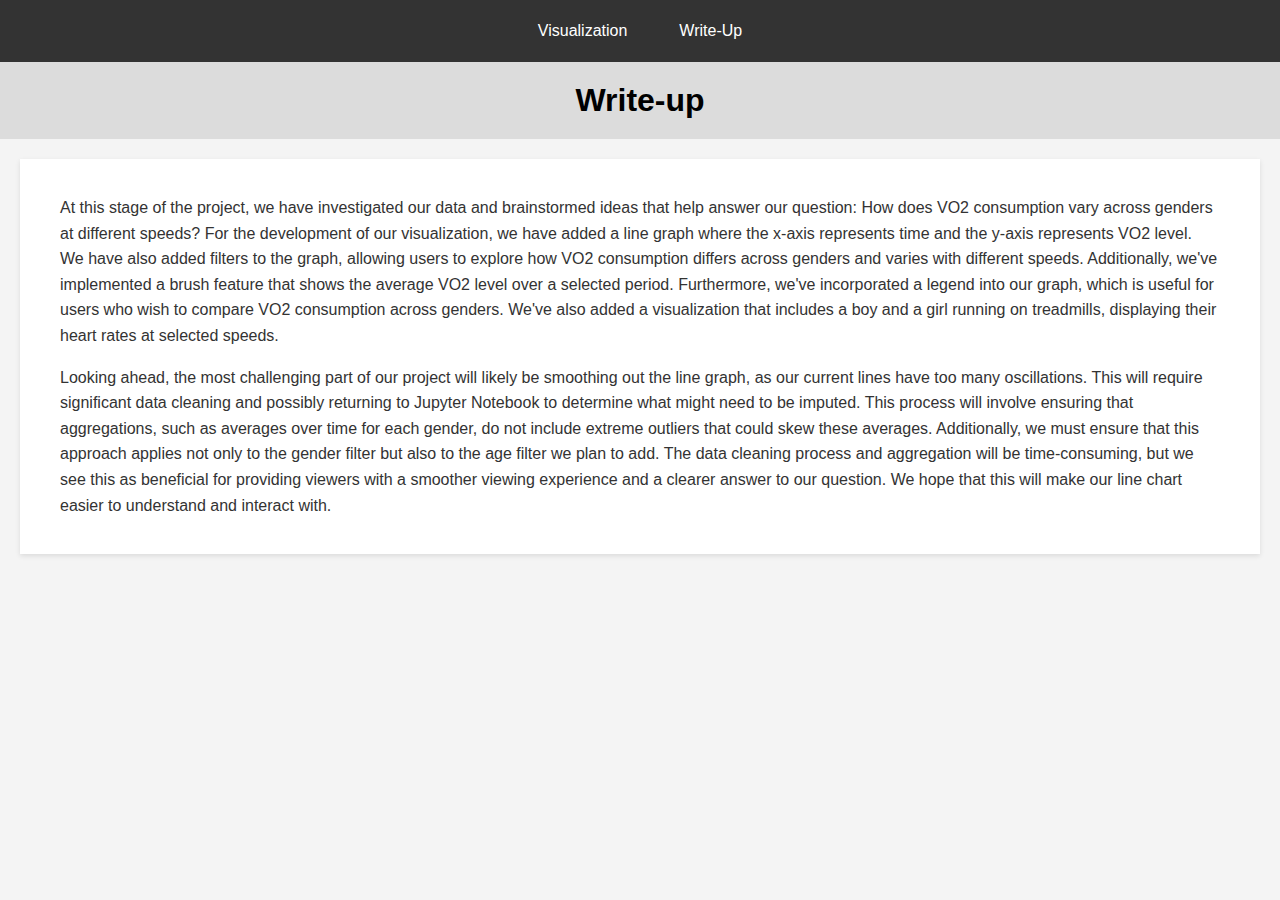
<file: writeup/index.html>
<!DOCTYPE html>
<html lang="en">
<head>
    <meta charset="UTF-8">
    <meta name="viewport" content="width=device-width, initial-scale=1.0">
    <title>Project Write-up</title>
    <link rel="stylesheet" href="styles.css"> <!-- Link to your CSS file -->
</head>
<body>
    <nav> 
        <ul>
            <li><a href="../index.html">Visualization</a></li>
            <li><a href="index.html">Write-Up</a></li>
        </ul>
    </nav>
    <header>
        <h1>Write-up</h1>
    </header>
    <section class="content">
       <p>
        At this stage of the project, we have investigated our data and brainstormed ideas that help answer our question: 
        How does VO2 consumption vary across genders at different speeds? 
        For the development of our visualization, we have added a line graph where the x-axis represents time and the y-axis represents VO2 level. 
        We have also added filters to the graph, allowing users to explore how VO2 consumption differs across genders and varies with different speeds.
        Additionally, we've implemented a brush feature that shows the average VO2 level over a selected period.
        Furthermore, we've incorporated a legend into our graph, which is useful for users who wish to compare VO2 consumption across genders. 
        We've also added a visualization that includes a boy and a girl running on treadmills, displaying their heart rates at selected speeds.
       </p>
       <p>
        Looking ahead, the most challenging part of our project will likely be smoothing out the line graph, as our current lines have too many oscillations. 
        This will require significant data cleaning and possibly returning to Jupyter Notebook to determine what might need to be imputed. 
        This process will involve ensuring that aggregations, such as averages over time for each gender, do not include extreme outliers that could skew these averages.
        Additionally, we must ensure that this approach applies not only to the gender filter but also to the age filter we plan to add.
        The data cleaning process and aggregation will be time-consuming, but we see this as beneficial for providing viewers with a smoother viewing experience and a clearer answer to our question.
        We hope that this will make our line chart easier to understand and interact with.
       </p>


        
    </section>
</body>
</html>
</file>
<file: writeup/styles.css>
/* Basic styling for the body to include a standard font and padding */
body {
    font-family: Arial, sans-serif;
    margin: 0;
    padding: 0;
    background: #f4f4f4;
    color: #333;
}

header {
    background-color: gainsboro;
    color: black;
    padding: 20px 40px; /* Ample padding around the header */
    text-align: center; /* Center the title text */
}

header h1 {
    margin: 0; /* Remove default margin */
}

.content {
    padding: 20px 40px; /* Padding around the content for readability */
    background: white; /* Light background for the content area */
    margin: 20px; /* Margin around the content for spacing from the page borders */
    box-shadow: 0 2px 5px rgba(0,0,0,0.1); /* Subtle shadow for a lifted effect */
}

.content h2 {
    color: #333; /* Darker color for headings */
}

.content p {
    line-height: 1.6; /* Increase line-height for better readability */
}



nav {
    background-color: #333; /* Dark background for the nav bar */
    display: flex; /* Use flexbox for layout */
    justify-content: center; /* Center navigation items horizontally */
    align-items: center; /* Align items vertically in the center */
    padding: 14px 0; /* Padding top and bottom */
}

/* Remove float from li, no longer needed with flexbox */
ul {
    list-style-type: none; /* No bullets */
    margin: 0; /* No margin */
    padding: 0; /* No padding */
    display: flex; /* Use flexbox for li items */
}

li {
    margin: 0 10px; /* Margin between menu items */
}

li a {
    color: white; /* White text color */
    text-align: center; /* Center text */
    padding: 8px 16px; /* Padding around the text */
    text-decoration: none; /* Remove underline from links */
    display: block; /* Block display to fill the li element */
}

li a:hover {
    background-color: #111; /* Background color on hover */
}
</file>
